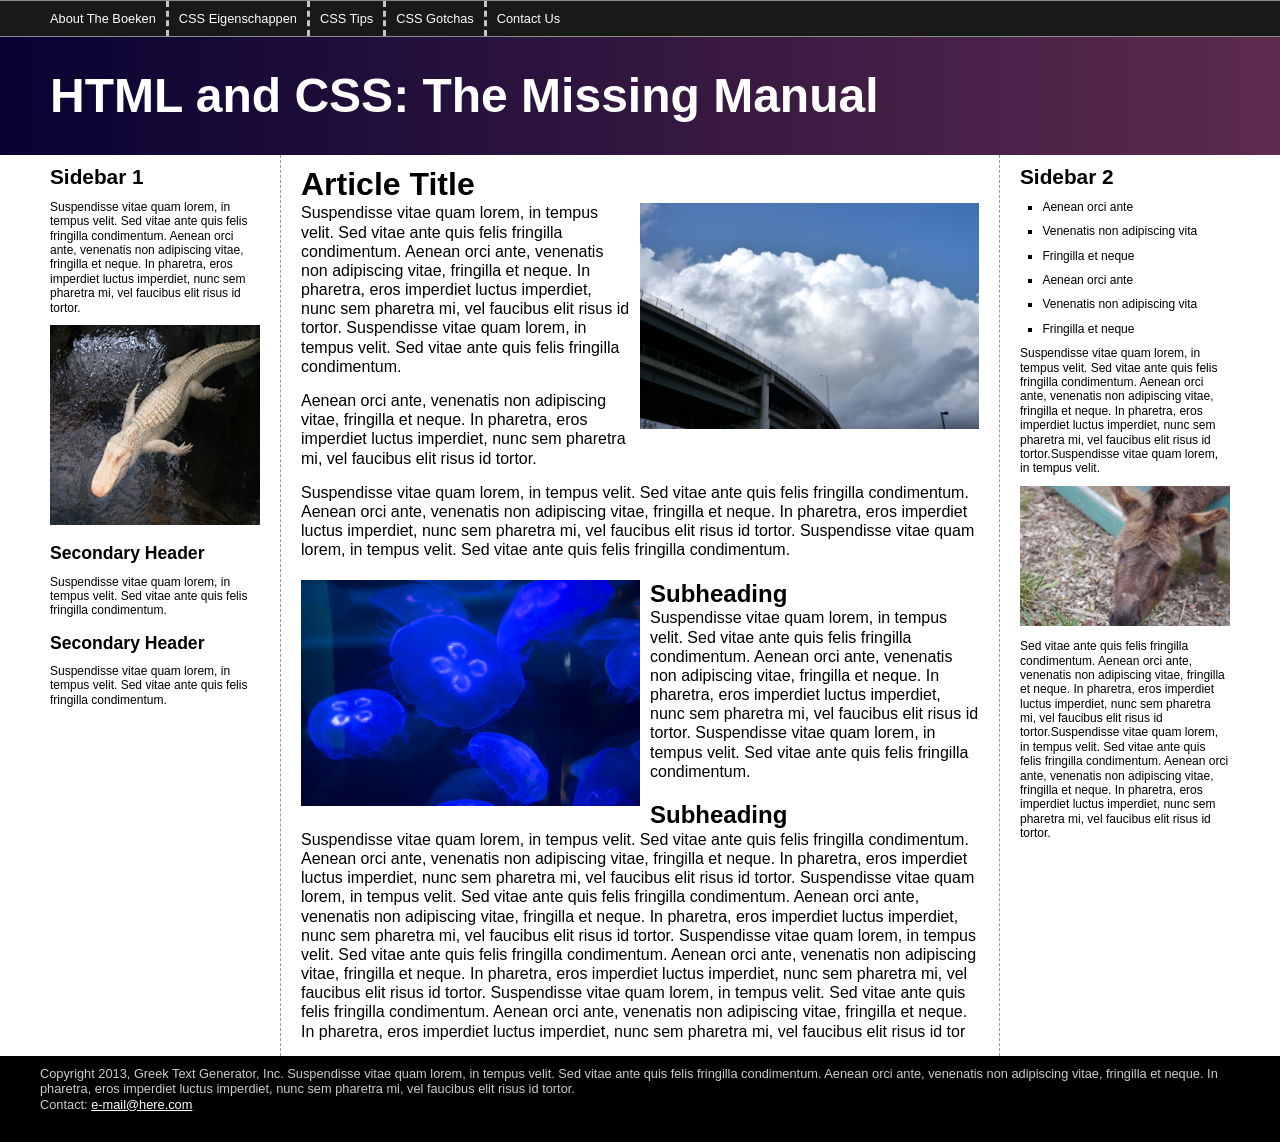
<file: html/index.html>
<!DOCTYPE html>
<html>
  <head>
    <meta charset="UTF-8" />
    <meta name="vviewport" content="width=device-width" />
    <title>Demo-site DWW2</title>
    <link href="styles.css" rel="stylesheet" />
  </head>

  <body>
    <div class="pageWrapper">
      <header>
        <nav class="clear">
          <ul>
            <li><a href="#">About The Boeken</a></li>
            <li><a href="#">CSS Eigenschappen</a></li>
            <li><a href="#">CSS Tips</a></li>
            <li><a href="#">CSS Gotchas</a></li>
            <li><a href="#">Contact Us</a></li>
          </ul>
        </nav>

        <h1>HTML and CSS: The Missing Manual</h1>
        

      </header>
      <div class="contentWrapper">
        <div class="columnWrapper">
          <!-- main content goes here -->
          <article class="main">
            <h2>Article Title</h2>
            <p>
              <img
                src="imgs/clouds.jpg"
                alt="Clouds"
                class="half right"
              />Suspendisse vitae quam lorem, in tempus velit. Sed vitae ante
              quis felis fringilla condimentum. Aenean orci ante, venenatis non
              adipiscing vitae, fringilla et neque. In pharetra, eros imperdiet
              luctus imperdiet, nunc sem pharetra mi, vel faucibus elit risus id
              tortor. Suspendisse vitae quam lorem, in tempus velit. Sed vitae
              ante quis felis fringilla condimentum.
            </p>
            <p>
              Aenean orci ante, venenatis non adipiscing vitae, fringilla et
              neque. In pharetra, eros imperdiet luctus imperdiet, nunc sem
              pharetra mi, vel faucibus elit risus id tortor.
            </p>
            <p>
              Suspendisse vitae quam lorem, in tempus velit. Sed vitae ante quis
              felis fringilla condimentum. Aenean orci ante, venenatis non
              adipiscing vitae, fringilla et neque. In pharetra, eros imperdiet
              luctus imperdiet, nunc sem pharetra mi, vel faucibus elit risus id
              tortor. Suspendisse vitae quam lorem, in tempus velit. Sed vitae
              ante quis felis fringilla condimentum.
            </p>
            <h3>
              <img
                src="imgs/jellyfish.jpg"
                alt="Jellyfish"
                class="half left"
              />Subheading
            </h3>
            <p>
              Suspendisse vitae quam lorem, in tempus velit. Sed vitae ante quis
              felis fringilla condimentum. Aenean orci ante, venenatis non
              adipiscing vitae, fringilla et neque. In pharetra, eros imperdiet
              luctus imperdiet, nunc sem pharetra mi, vel faucibus elit risus id
              tortor. Suspendisse vitae quam lorem, in tempus velit. Sed vitae
              ante quis felis fringilla condimentum.
            </p>
            <h3>Subheading</h3>
            <p>
              Suspendisse vitae quam lorem, in tempus velit. Sed vitae ante quis
              felis fringilla condimentum. Aenean orci ante, venenatis non
              adipiscing vitae, fringilla et neque. In pharetra, eros imperdiet
              luctus imperdiet, nunc sem pharetra mi, vel faucibus elit risus id
              tortor. Suspendisse vitae quam lorem, in tempus velit. Sed vitae
              ante quis felis fringilla condimentum. Aenean orci ante, venenatis
              non adipiscing vitae, fringilla et neque. In pharetra, eros
              imperdiet luctus imperdiet, nunc sem pharetra mi, vel faucibus
              elit risus id tortor. Suspendisse vitae quam lorem, in tempus
              velit. Sed vitae ante quis felis fringilla condimentum. Aenean
              orci ante, venenatis non adipiscing vitae, fringilla et neque. In
              pharetra, eros imperdiet luctus imperdiet, nunc sem pharetra mi,
              vel faucibus elit risus id tortor. Suspendisse vitae quam lorem,
              in tempus velit. Sed vitae ante quis felis fringilla condimentum.
              Aenean orci ante, venenatis non adipiscing vitae, fringilla et
              neque. In pharetra, eros imperdiet luctus imperdiet, nunc sem
              pharetra mi, vel faucibus elit risus id tor
            </p>
          </article>
          <!-- first sidebar goes here -->
          <aside class="sidebar1">
            <h2>Sidebar 1</h2>
            <p>
              Suspendisse vitae quam lorem, in tempus velit. Sed vitae ante quis
              felis fringilla condimentum. Aenean orci ante, venenatis non
              adipiscing vitae, fringilla et neque. In pharetra, eros imperdiet
              luctus imperdiet, nunc sem pharetra mi, vel faucibus elit risus id
              tortor.
            </p>
            <p>
              <img src="imgs/gator.jpg" alt="Gator" width="300" height="200" />
            </p>
            <h3>Secondary Header</h3>
            <p>
              Suspendisse vitae quam lorem, in tempus velit. Sed vitae ante quis
              felis fringilla condimentum.
            </p>
            <h3>Secondary Header</h3>
            <p>
              Suspendisse vitae quam lorem, in tempus velit. Sed vitae ante quis
              felis fringilla condimentum.
            </p>
          </aside>
        </div>
        <!-- second sidebar goes here -->
        <aside class="sidebar2">
          <h2>Sidebar 2</h2>
          <ul>
            <li>Aenean orci ante</li>
            <li>Venenatis non adipiscing vita</li>
            <li>Fringilla et neque</li>
            <li>Aenean orci ante</li>
            <li>Venenatis non adipiscing vita</li>
            <li>Fringilla et neque</li>
          </ul>
          <p>
            Suspendisse vitae quam lorem, in tempus velit. Sed vitae ante quis
            felis fringilla condimentum. Aenean orci ante, venenatis non
            adipiscing vitae, fringilla et neque. In pharetra, eros imperdiet
            luctus imperdiet, nunc sem pharetra mi, vel faucibus elit risus id
            tortor.Suspendisse vitae quam lorem, in tempus velit.
          </p>
          <p><img src="imgs/mule.jpg" alt="Mule" /></p>
          <p>
            Sed vitae ante quis felis fringilla condimentum. Aenean orci ante,
            venenatis non adipiscing vitae, fringilla et neque. In pharetra,
            eros imperdiet luctus imperdiet, nunc sem pharetra mi, vel faucibus
            elit risus id tortor.Suspendisse vitae quam lorem, in tempus velit.
            Sed vitae ante quis felis fringilla condimentum. Aenean orci ante,
            venenatis non adipiscing vitae, fringilla et neque. In pharetra,
            eros imperdiet luctus imperdiet, nunc sem pharetra mi, vel faucibus
            elit risus id tortor.
          </p>
        </aside>
      </div>
      <footer>
        <p>
          Copyright 2013, Greek Text Generator, Inc. Suspendisse vitae quam
          lorem, in tempus velit. Sed vitae ante quis felis fringilla
          condimentum. Aenean orci ante, venenatis non adipiscing vitae,
          fringilla et neque. In pharetra, eros imperdiet luctus imperdiet, nunc
          sem pharetra mi, vel faucibus elit risus id tortor.
        </p>
        <p>Contact: <a href="mailto:nobody@nowhere.com">e-mail@here.com</a></p>
      </footer>
    </div>
  </body>
</html>
</file>
<file: html/styles.css>
/* reset browser styles */
html,
body,
div,
span,
object,
iframe,
h1,
h2,
h3,
h4,
h5,
h6,
p,
blockquote,
pre,
a,
abbr,
acronym,
address,
big,
cite,
code,
del,
dfn,
em,
img,
ins,
kbd,
q,
s,
samp,
small,
strike,
strong,
sub,
sup,
tt,
var,
b,
u,
i,
center,
dl,
dt,
dd,
ol,
ul,
li,
fieldset,
form,
label,
legend,
table,
caption,
tbody,
tfoot,
thead,
tr,
th,
td,
article,
aside,
canvas,
details,
embed,
figure,
figcaption,
footer,
header,
hgroup,
menu,
nav,
output,
ruby,
section,
summary,
time,
mark,
audio,
video {
  margin: 0;
  padding: 0;
  border: 0;
  font-size: 100%;
  vertical-align: baseline;
}
article,
aside,
details,
figcaption,
figure,
footer,
header,
hgroup,
menu,
nav,
section {
  display: block;
}
body {
  line-height: 1.2;
}
ol {
  padding-left: 1.4em;
  list-style: decimal;
}
ul {
  padding-left: 1.4em;
  list-style: square;
}
table {
  border-collapse: collapse;
  border-spacing: 0;
}
/* end reset browser styles */

.clear:after {
  content: " ";
  display: table;
  clear: both;
}

.clear {
  zoom: 1;
}

body {
  font-family: "Helvetica Neue", Helvetica, Arial, sans-serif;
}

header {
  background-color: rgb(93, 43, 78);
  background-image: -webkit-linear-gradient(
    right,
    rgb(93, 43, 78),
    rgb(8, 2, 50)
  );
  padding-bottom: 30px;
}

header h1 {
  font-size: 3em;
  color: white;
  font-weight: bold;
  padding-top: 30px;
  clear: both;
  padding-left: 10px;
}

nav {
  background-color: rgb(25, 25, 25);
  border: 1px solid rgba(255, 255, 255, 0.5);
  border-left: none;
  border-right: none;
}
nav ul {
  padding: 0;
  margin: 0;
}
nav li {
  padding: 0;
  margin: 0;
  list-style: none;
}
nav a {
  float: left;
  font-size: 0.8em;
  color: white;
  font-weight: normal;
  text-decoration: none;
  padding: 10px;
  border-right: 3px dashed rgba(255, 255, 255, 0.75);
  -webkit-transition: all 0.5s;
  -moz-transition: all 0.5s;
  -o-transition: all 0.5s;
  transition: all 0.5s;
}
nav li:last-of-type a {
  border-right: none;
}
nav a:hover {
  background-color: rgb(93, 43, 78);
}
aside h2 {
  font-size: 1.3em;
  margin-top: 10px;
}
aside h3 {
  font-size: 1.1em;
  margin-top: 15px;
}
aside p,
aside li {
  font-size: 0.75em;
  margin-top: 10px;
}
.main h2 {
  font-size: 2em;
  margin-top: 10px;
}
.main h3 {
  font-size: 1.5em;
  margin-top: 20px;
}
.main p {
  margin-bottom: 15px;
}
footer {
  margin-top: 15px;
  font-size: 0.8em;
  padding: 10px 10px 30px 10px;
  background-color: black;
  color: rgb(204, 204, 204);
}
footer a {
  color: white;
}
/* add tutorial styles below here */
* {
  -moz-box-sizing: border-box;
  box-sizing: border-box;
}

.columnWrapper {
  float: left;
  width: 80%;
}
.sidebar1 {
  float: left;
  width: 25%;
  padding: 0 20px 0 10px;
}
.main {
  float: right;
  width: 75%;
  padding: 0 20px;
  border-left: dashed 1px rgb(153, 153, 153);
  border-right: dashed 1px rgb(153, 153, 153);
}
.sidebar2 {
  float: right;
  width: 20%;
  padding: 0 10px 0 20px;
}
footer {
  clear: both;
}
nav ul,
header h1,
footer p,
.contentWrapper {
  max-width: 1200px;
  margin: 0 auto;
}
img {
  max-width: 100%;
}
img.half {
  max-width: 50%;
}
img.left {
  float: left;
  margin: 0 10px 10px 0;
}
img.right {
  float: right;
  margin: 0 0 10px 10px;
}

@media (min-width: 501px) and (max-width: 768px) {
  .sidebar2 {
    float: none;
    width: auto;
    clear: both;
    border-top: 2px solid black;
    padding-top: 10px;
  }
  .columnWrapper {
    width: auto;
  }
  .main {
    border-right: none;
  }
}

@media (max-width: 500px) {
  .columnWrapper,
  .main,
  .sidebar1,
  .sidebar2 {
    float: none;
    width: auto;
  }
  .main {
    border: none;
  }
  .sidebar1,
  .sidebar2 {
    border-top: 2px solid black;
    margin-top: 25px;
    padding-top: 10px;
  }
  header h1 {
    font-size: 1.5em;
  }
  nav {
    text-align: center;
  }
}
</file>
